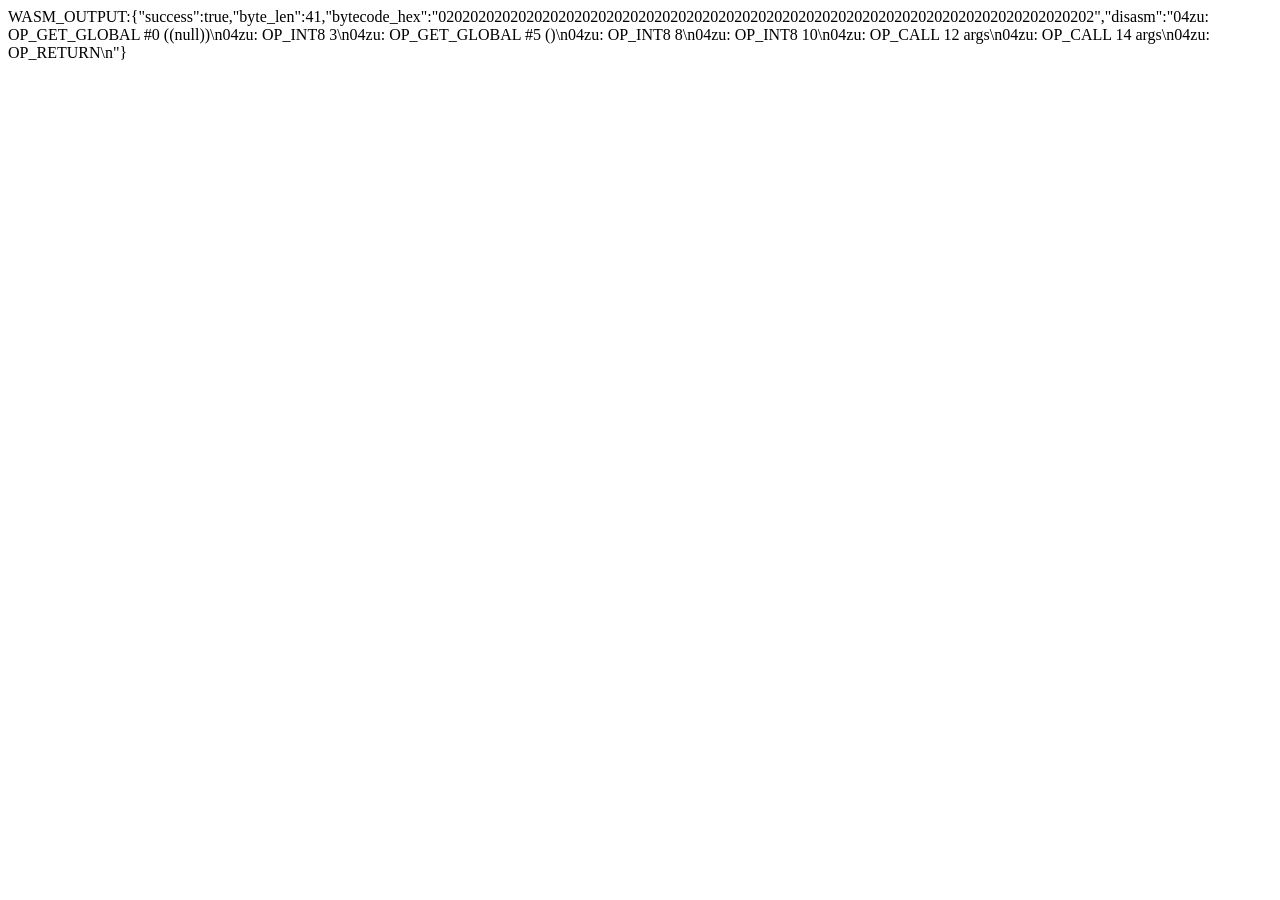
<file: test_headless.html>
<!DOCTYPE html>
<html>
<body>
<div id="output">Running test...</div>
<script>
async function test() {
    try {
        const importObject = {
            env: {
                js_print: (ptr, len) => {}
            }
        };
        const resp = await fetch('compiler.wasm');
        const bytes = await resp.arrayBuffer();
        const results = await WebAssembly.instantiate(bytes, importObject);
        const inst = results.instance;
        const mem = inst.exports.memory;

        function passStr(str) {
            const enc = new TextEncoder().encode(str + '\0');
            const ptr = inst.exports.malloc(enc.length);
            new Uint8Array(mem.buffer, ptr, enc.length).set(enc);
            return ptr;
        }

        function readStr(ptr) {
            const u8 = new Uint8Array(mem.buffer);
            let end = ptr;
            while (u8[end] !== 0) end++;
            return new TextDecoder().decode(u8.subarray(ptr, end));
        }

        const srcPtr = passStr("(+ 10 (* 3 5))");
        const resPtr = inst.exports.wasm_compile(srcPtr);
        const jsonStr = readStr(resPtr);
        document.getElementById('output').innerText = "WASM_OUTPUT:" + jsonStr;
    } catch (e) {
        document.getElementById('output').innerText = "WASM_ERROR:" + e.message;
    }
}
test();
</script>
</body>
</html>
</file>
